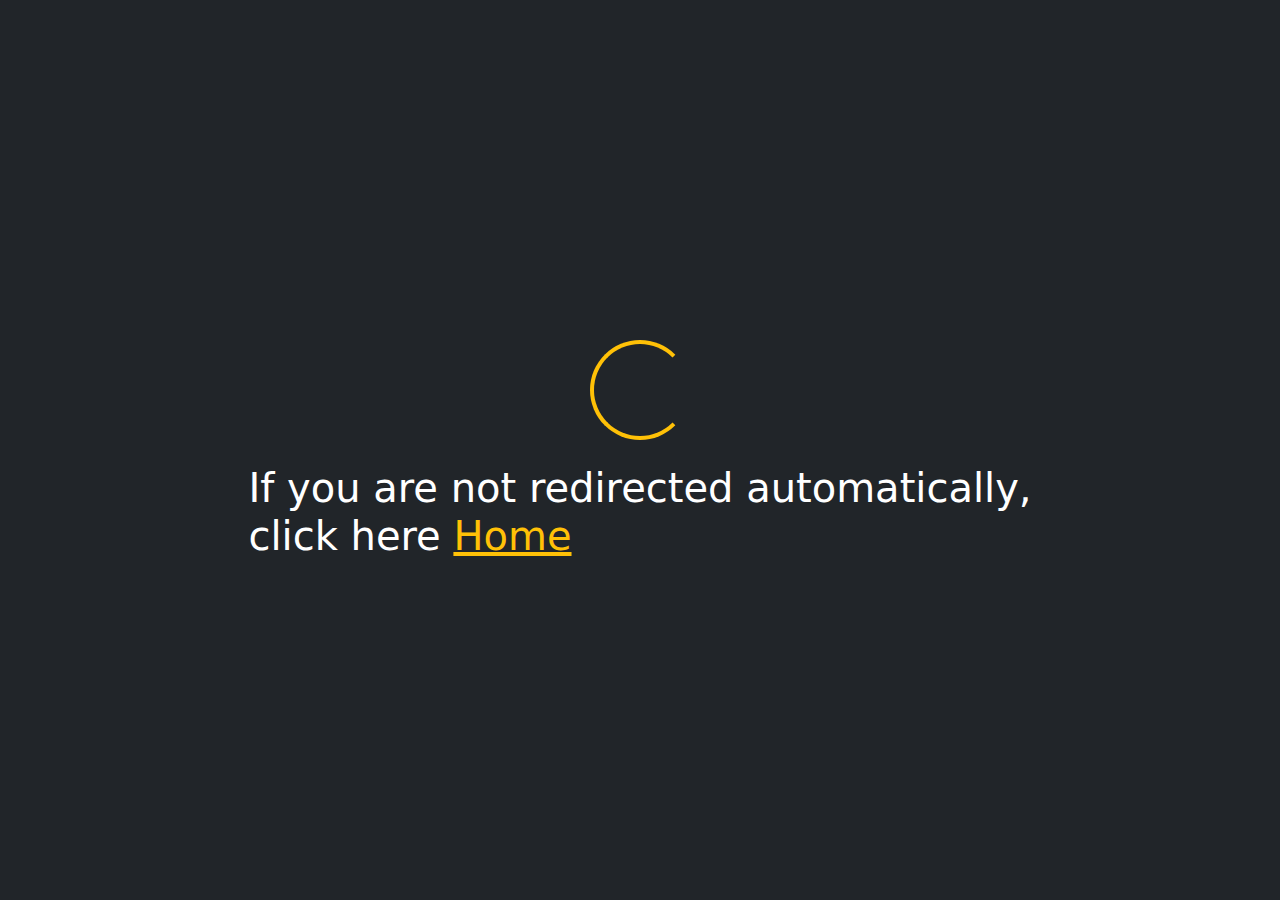
<file: index.html>
<!DOCTYPE HTML>
<html lang="en-US">
    <head>
        <meta charset="UTF-8">
        <meta http-equiv="refresh" content="1;url=views/index.html">
        <link rel="stylesheet" href="public/css/style.css">
        <title>Page Redirection</title>
    </head>
    <body>
        <div class="full-screen-spinner d-flex gap-4 flex-column justify-content-center align-items-center bg-dark">
            <div class="spinner-border text-warning" role="status">
                <span class="sr-only">Loading...</span>
            </div>
            <div class="failed text-white display-6">
                If you are not redirected automatically,<br>
                click here <a class=" text-warning" href="views/index.html">Home</a> 
                <!-- this page for github pages to add index to root -->
            </div>
        </div>

    </body>
</html>
</file>
<file: public/css/style.css>
@import url(./cssLib/bootstrap.min.css);
@import url(./cssLib/fontawesome.css);

.full-screen-spinner {
    inset: 0;
    position: absolute;
}
.spinner-border {
    height: 100px;
    width: 100px;
}
</file>
